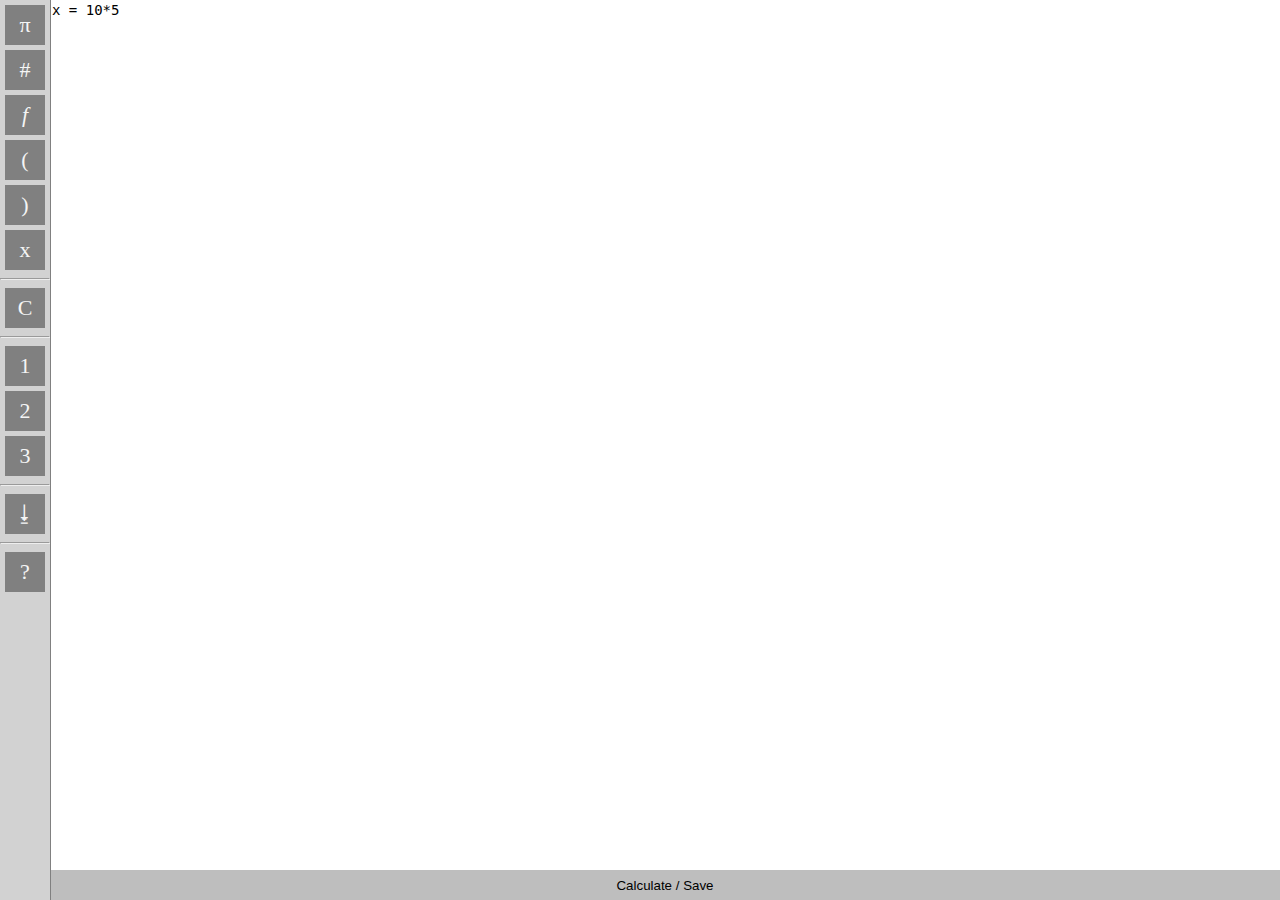
<file: index.html>
<html>
    <head>
        <title>Megacalc | 1</title>
        <link rel="stylesheet" href="main.css">
        <script src="main.js"></script>
        <script src="pref.js"></script>
    </head>
    <body>

        <div id="menu" class="menu">
            <!--div class="hbtn" onclick="open_pref();"></div-->
            <div class="hbtn" onclick="add('\u03C0');">&pi;</div>
            <div class="hbtn" onclick="add('# start coment\ncoment\nend coment\n#');">#</div>
            <div class="hbtn" onclick="add('C = 2*\u03C0*r');"><em>f</em></div>
            <div class="hbtn" onclick="add('(');">(</div>
            <div class="hbtn" onclick="add(')');">)</div>
            <div id="rst" class="hbtn" onclick="set_result();">x</div>
            <hr>
            <div class="hbtn" onclick="cls();">C</div>
            <hr>
            <div class="hbtn" onclick="load(0);">1</div>
            <div class="hbtn" onclick="load(1);">2</div>
            <div class="hbtn" onclick="load(2);">3</div>
            <hr>
            <div class="hbtn" onclick="DownloadF();">⭳</div>
            <hr>
            <a class="hbtn" href="help.html" target="_blank">?</a>
        </div>
        <div class="content">
            <textarea name="calc" id="calc" spellcheck="false">x = 10*5</textarea>
            <button onclick="calculate();">Calculate / Save</button>
        </div>

        <script>
            load();
        </script>
    </body>
</html>
</file>
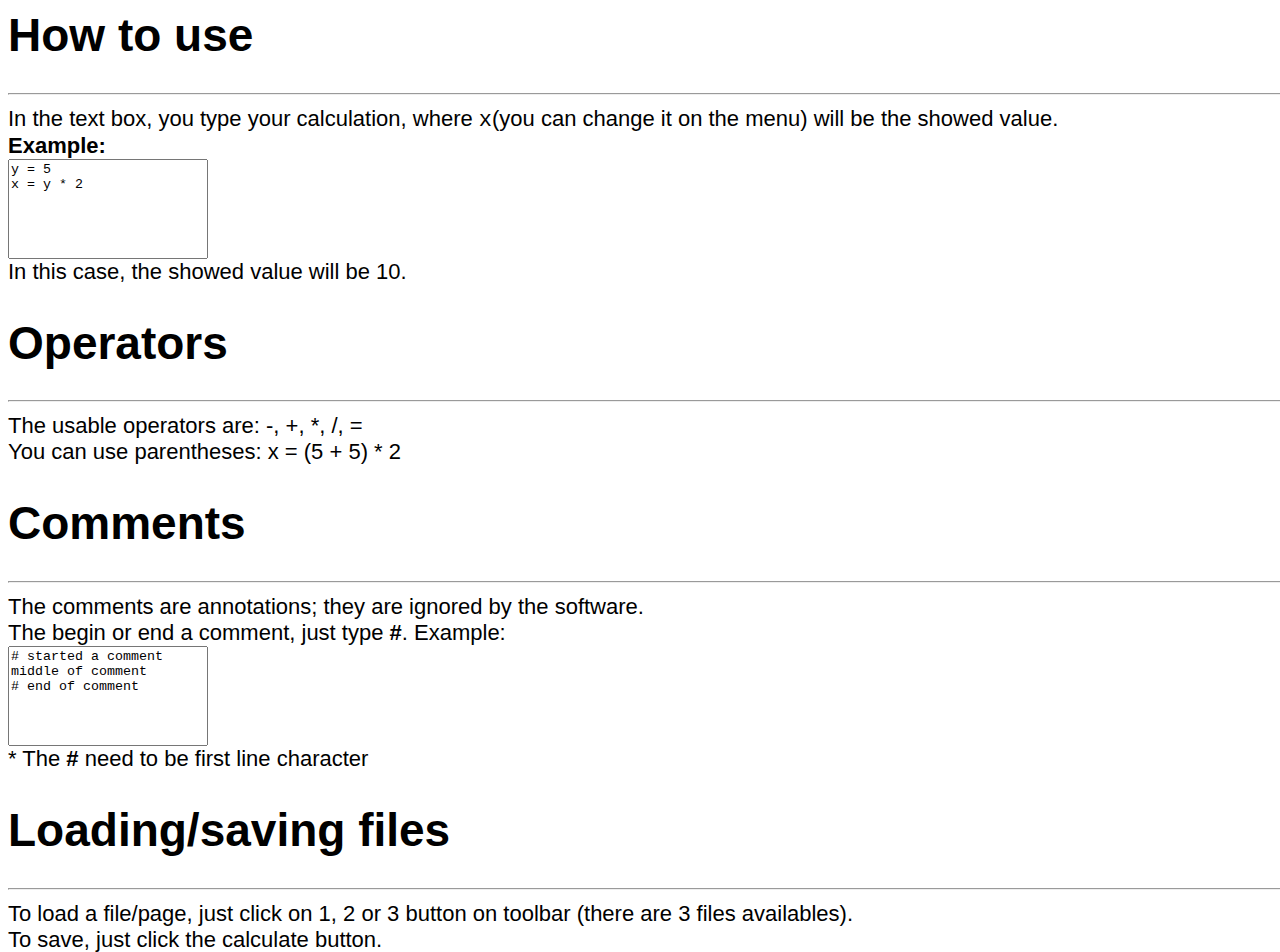
<file: help.html>
<html>
    <head>
        <title>Megacalc | Help</title>
        <link rel="stylesheet" href="help.css">
    </head>
    <body>
        <h1>How to use</h1>
        <hr>
        In the text box, you type your calculation, where <code>x</code>(you can change it on the menu) will be the showed value.<br>
        <b>Example:</b><br>
        <textarea readonly style="resize: none; width: 200px; height: 100px;">
y = 5
x = y * 2
        </textarea>
        <br>
        In this case, the showed value will be 10.
        <h1>Operators</h1>
        <hr>
        The usable operators are: -, +, *, /, =<br>
        You can use parentheses: x = (5 + 5) * 2

        <h1>Comments</h1>
        <hr>
        The comments are annotations; they are ignored by the software.<br>
        The begin or end a comment, just type <b>#</b>. Example:<br>
        <textarea readonly style="resize: none; width: 200px; height: 100px;">
# started a comment
middle of comment
# end of comment
        </textarea>
        <br>
        * The <b>#</b> need to be first line character
        <h1>Loading/saving files</h1>
        <hr>
        To load a file/page, just click on 1, 2 or 3 button on toolbar (there are 3 files availables).<br>
        To save, just click the calculate button.
    </body>
</html>
</file>
<file: main.css>
body, html
{
    margin: 0px;
    padding: 0px;
    width: 100%;
    height: 100%;
}

textarea
{
    width: 100%;
    height: calc(100% - 30px);
    outline: none;
    resize: none;
    font-size: 14px;
    border: none;
}

button
{
    width: 100%;
    height: 30px;
    border: none;
    padding: 0px;
    margin: 0px;
    outline: none;
    background-color: rgb(190,190,190);
}

button:hover
{
    background-color: rgb(160,160,160);
}

button:active
{
    background-color: rgb(140,140,140);
}

.hbtn
{
    text-decoration: none;
    display: block;
    user-select: none;
    margin: 5px;
    width: calc(100% - 10px);
    height: 40px;
    color: whitesmoke;
    text-align: center;
    line-height: 40px;
    font-size: 22px;
    background-color: gray;
}

.menu
{
    position: absolute;
    float: left;
    width: 50px;
    height: 100%;
    background-color: rgb(210,210,210);
    transition: width .5s;

    border-right-style: solid;
    border-right-width: 1px;
    border-right-color: gray;
}

.content
{
    width: calc(100% - 50px);
    height: 100%;
    float: right;
}
</file>
<file: help.css>
body, html
{
    width: 100%;
    height: 100%;
    color: black;
    font-family: sans-serif;
    font-size: 22px;
}

h1
{
    font-size: 46px;
}
</file>
